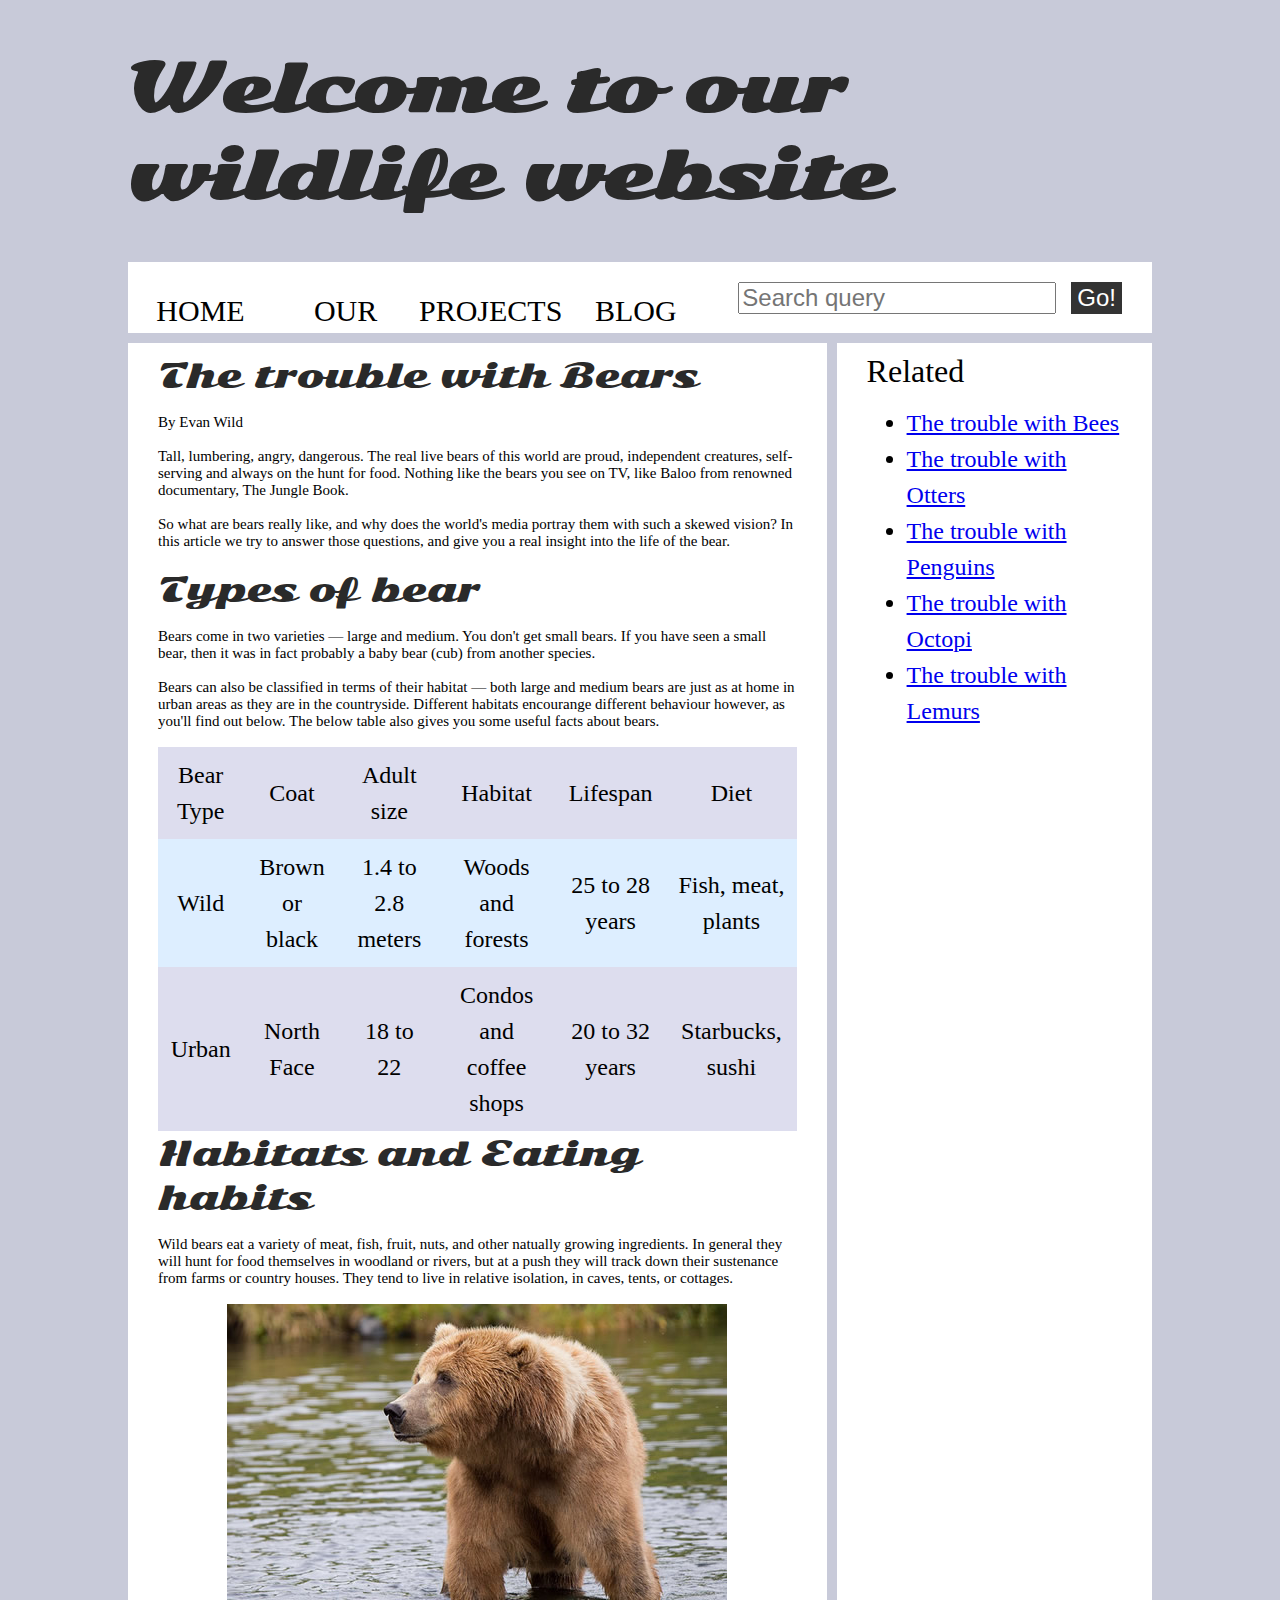
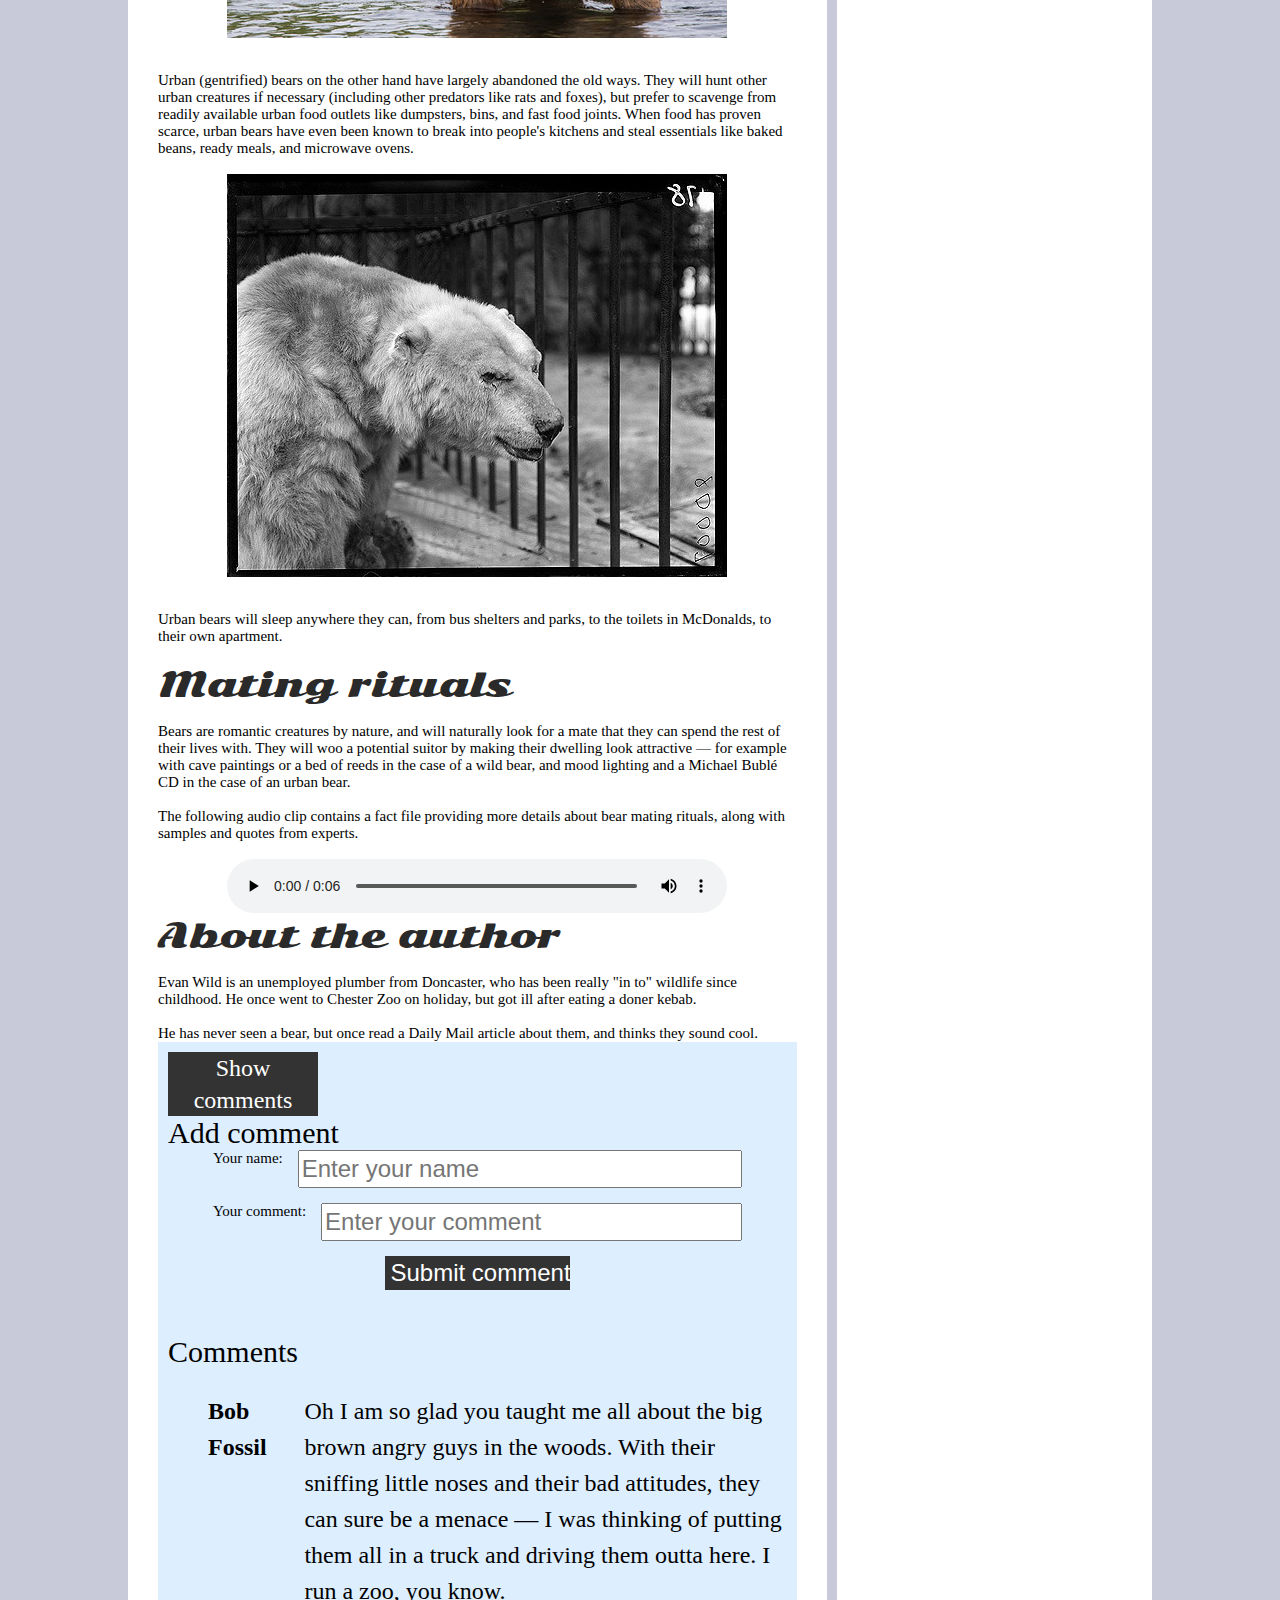
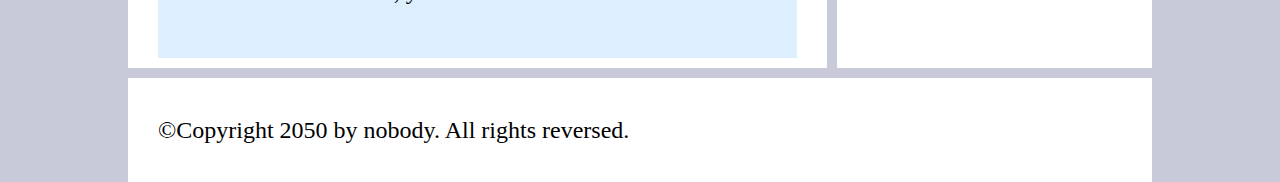
<file: lab5/index.html>
<!--Name: belindo bosco
File: inde.html
Date: Fri/Apr/11-->
         <!DOCTYPE html>
<html>
  <head>
    <meta charset="utf-8">

    <title>Accessibility assessment</title>
    <link href="https://fonts.googleapis.com/css?family=Open+Sans+Condensed:300|Sonsie+One" rel="stylesheet" type="text/css">
    <link rel="stylesheet" href="style.css">

    <!-- the below three lines are a fix to get HTML5 semantic elements working in old versions of Internet Explorer-->
    <!--[if lt IE 9]>
      <script src="http://html5shiv.googlecode.com/svn/trunk/html5.js"></script>
    <![endif]-->
  </head>

  <body>
    <div class="header">
      <font size="5"> <h1>Welcome to our wildlife website</h1></font>
    </div>

    <div class="nav">
      <ul>
        <li><a href="#">Home</a></li>
        <li><a href="#">Our team</a></li>
        <li><a href="#">Projects</a></li>
        <li><a href="#">Blog</a></li>
      </ul>

      <form class="search">
        <input type="search" name="q" placeholder="Search query">
        <input type="submit" value="Go!">
      </form>
    </div>

    <main>
      <article>
        <font size="5">The trouble with Bears</font>
        <br><br>
        By Evan Wild
        <br><br>
        Tall, lumbering, angry, dangerous. The real live bears of this world are proud, independent creatures, self-serving and always on the hunt for food. Nothing like the bears you see on TV, like Baloo from renowned documentary, The Jungle Book.
        <br><br>
        So what are bears really like, and why does the world's media portray them with such a skewed vision? In this article we try to answer those questions, and give you a real insight into the life of the bear.
        <br><br>
        <font size="5">Types of bear</font>
        <br><br>
        Bears come in two varieties — large and medium. You don't get small bears. If you have seen a small bear, then it was in fact probably a baby bear (cub) from another species.
        <br><br>



        Bears can also be classified in terms of their habitat — both large and medium bears are just as at home in urban areas as they are in the countryside. Different habitats encourange different behaviour however, as you'll find out below. The below table also gives you some useful facts about bears.
        <br><br>
        <table>
          <thead>
            <tr>
              <td>Bear Type</td>
              <td>Coat</td>
              <td>Adult size</td>
              <td>Habitat</td>
              <td>Lifespan</td>
              <td>Diet</td>
            </tr>
          </thead>
          <tbody>
            <tr>
              <td>Wild</td>
              <td>Brown or black</td>
              <td>1.4 to 2.8 meters</td>
              <td>Woods and forests</td>
              <td>25 to 28 years</td>
              <td>Fish, meat, plants</td>
            </tr>
            <tr>
              <td>Urban</td>
              <td>North Face</td>
              <td>18 to 22</td>
              <td>Condos and coffee shops</td>
              <td>20 to 32 years</td>
              <td>Starbucks, sushi</td>
            </tr>
          </tbody>
        </table>

        <font size="5">Habitats and Eating habits</font>
        <br><br>
        Wild bears eat a variety of meat, fish, fruit, nuts, and other natually growing ingredients. In general they will hunt for food themselves in woodland or rivers, but at a push they will track down their sustenance from farms or country houses. They tend to live in relative isolation, in caves, tents, or cottages.
        <br><br>
        <img src="media/wild-bear.jpg">
        <br><br>
        Urban (gentrified) bears on the other hand have largely abandoned the old ways. They will hunt other urban creatures if necessary (including other predators like rats and foxes), but prefer to scavenge from readily available urban food outlets like dumpsters, bins, and fast food joints. When food has proven scarce, urban bears have even been known to break into people's kitchens and steal essentials like baked beans, ready meals, and microwave ovens.
        <br><br>
        <img src="media/urban-bear.jpg">
        <br><br>
        Urban bears will sleep anywhere they can, from bus shelters and parks, to the toilets in McDonalds, to their own apartment.
        <br><br>
        <font size="5">Mating rituals</font>
        <br><br>
        Bears are romantic creatures by nature, and will naturally look for a mate that they can spend the rest of their lives with. They will woo a potential suitor by making their dwelling look attractive — for example with cave paintings or a bed of reeds in the case of a wild bear, and mood lighting and a Michael Bublé CD in the case of an urban bear.
        <br><br>
        The following audio clip contains a fact file providing more details about bear mating rituals, along with samples and quotes from experts.
        <br><br>
        <audio controls>
          <source src="media/bear.mp3" type="audio/mp3">
          <source src="media/bear.ogg" type="audio/ogg">
          <p>It looks like your browser doesn't support HTML5 audio players.</p>
        </audio>

        <aside>

          <font size="5">About the author</font>
        <br><br>
          Evan Wild is an unemployed plumber from Doncaster, who has been really "in to" wildlife since childhood. He once went to Chester Zoo on holiday, but got ill after eating a doner kebab.
        <br><br>
          He has never seen a bear, but once read a Daily Mail article about them, and thinks they sound cool.

        </aside>
        <section class="comments">
          <div class="show-hide">Show comments</div>

          <div class="comment-wrapper">

            <font size="6">Add comment</font>

            <form class="comment-form">
              <div class="flex-pair">
                Your name:
                <input type="text" name="name" id="name" placeholder="Enter your name">
              </div>
              <div class="flex-pair">
                Your comment:
                <input type="text" name="comment" id="comment" placeholder="Enter your comment">
              </div>
              <div>
                <input type="submit" value="Submit comment">
              </div>
            </form>

            <font size="6">Comments</font>

            <ul class="comment-container">

              <li>

                <p>Bob Fossil</p>

                <p>Oh I am so glad you taught me all about the big brown angry guys in the woods. With their sniffing little noses and their bad attitudes, they can sure be a menace — I was thinking of putting them all in a truck and driving them outta here. I run a zoo, you know.</p>

              </li>

            </ul>

          </div>
        </section>
      </article>

      <div class="secondary">
        <font size="6">Related</font>

        <ul>
          <li><a href="#">The trouble with Bees</a></li>
          <li><a href="#">The trouble with Otters</a></li>
          <li><a href="#">The trouble with Penguins</a></li>
          <li><a href="#">The trouble with Octopi</a></li>
          <li><a href="#">The trouble with Lemurs</a></li>
        </ul>
      </div>
    </main>

    <footer>
      <p>©Copyright 2050 by nobody. All rights reversed.</p>
    </footer>

    <script src="main.js"></script>

  </body>
</html>
</file>
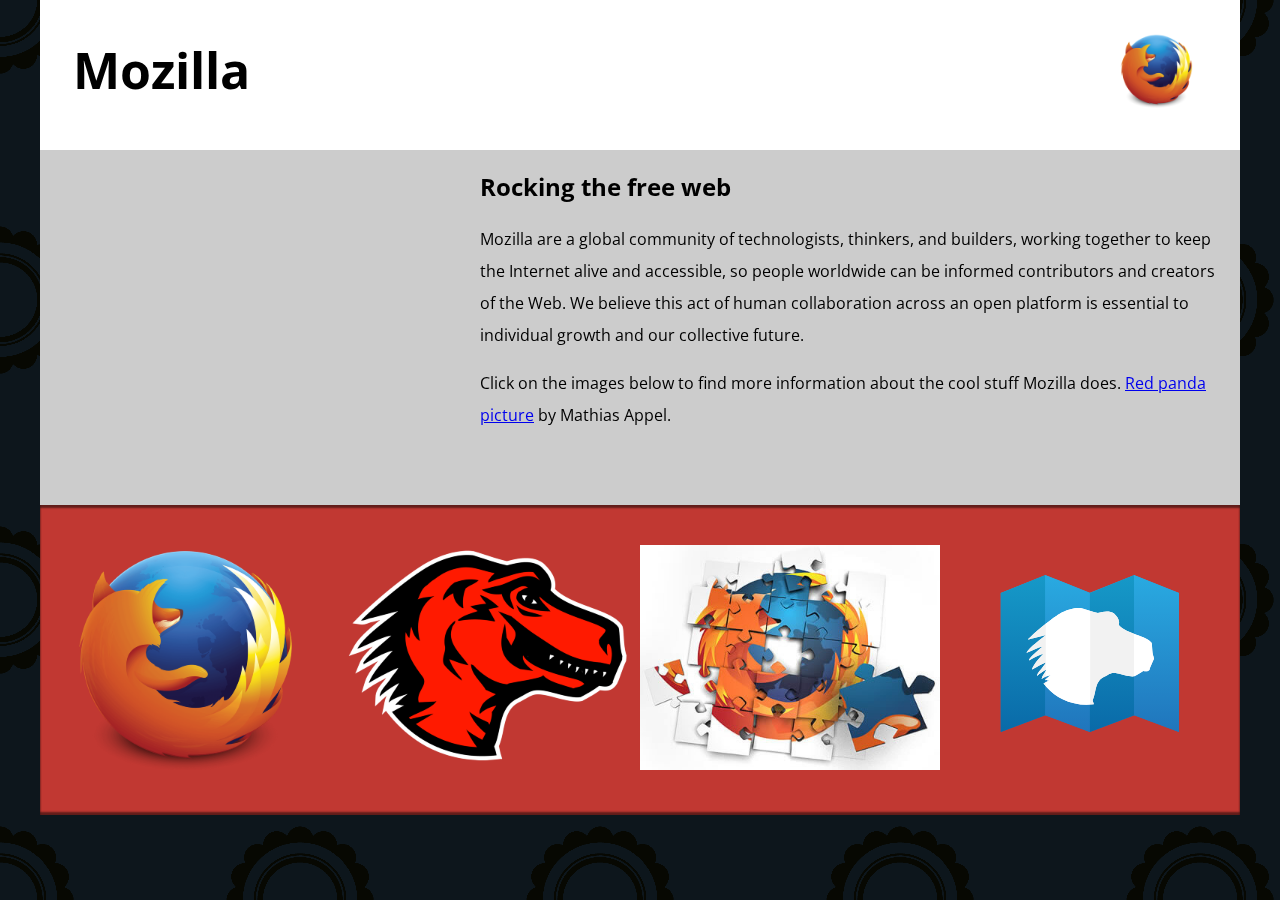
<file: lab2/part1/index.html>
<!DOCTYPE html>
<html lang="en-US">
  <head>
    <meta charset="utf-8">
    <meta name="viewport" content="width=device-width">
    <title>Mozilla splash page</title>
    <link href='https://fonts.googleapis.com/css?family=Open+Sans:400,700' rel='stylesheet' type='text/css'>
    <style>
      /* header and body setup */

      html {
        font-family: 'Open Sans', sans-serif;
        background: url(pattern.png);
      }

      body {
        width: 100%;
        max-width: 1200px;
        margin: 0 auto;
        background-color: white;
        position: relative;
      }

      /* Header styling */

      header {
        height: 150px;
      }

      header img {
        width: 100px;
        position: absolute;
        right: 32.5px;
        top: 32.5px;
      }

      h1 {
        font-size: 50px;
        line-height: 140px;
        margin: 0 0 0 32.5px;
      }

      /* main section and video styling */

      main {
        background: #ccc;
      }

      article {
        padding: 20px;
      }

      h2 {
        margin-top: 0;
      }

      p {
        line-height: 2;
      }

      iframe {
        float: left;
        margin: 0 20px 20px 0;
        max-width: 100%;
      }

      /* further info links */

      .further-info {
        clear: left;
        padding: 40px 0;
        background: #c13832;
        box-shadow: inset 0 3px 2px rgba(0,0,0,0.5),
                    inset 0 -3px 2px rgba(0,0,0,0.5);
      }

      .further-info a {
        width: 25%;
        display: block;
        float: left;
      }

      .further-info img {
        max-width: 100%;
      }

      .clearfix {
        clear: both;
      }

      /* Red panda image */

      .red-panda img {
        display: block;
        max-width: 100%;
      }
    </style>
  </head>
  <body>
    <header>
      <h1>Mozilla</h1>
      <img src="firefox_logo-only_RGB-120.png" alt="firefox logo">

    </header>

    <main>
      <article>
        <!-- insert iframe from youtube -->
        <iframe width="400" height="315" src="https://www.youtube.com/embed/ojcNcvb1olg?si=qSYaC7DYIhdLLX8a" title="YouTube video player" frameborder="0" allow="accelerometer; autoplay; clipboard-write; encrypted-media; gyroscope; picture-in-picture; web-share" referrerpolicy="strict-origin-when-cross-origin" allowfullscreen></iframe>

        <h2>Rocking the free web</h2>

        <p>Mozilla are a global community of technologists, thinkers, and builders, working together to keep the Internet alive and accessible, so people worldwide can be informed contributors and creators of the Web. We believe this act of human collaboration across an open platform is essential to individual growth and our collective future.</p>

        <p>Click on the images below to find more information about the cool stuff Mozilla does. <a href="https://www.flickr.com/photos/mathiasappel/21675551065/">Red panda picture</a> by Mathias Appel.</p>
      </article>

      <div class="further-info">
        <!-- insert images with srcsets and sizes -->
        <a href="https://www.mozilla.org/en-US/firefox/new/">
          <img 
          srcset="./firefox_logo-only_RGB-120.png 120w,
          ./firefox_logo-only_RGB-400.png 400w"
          sizes="(max-width: 500px) 120px, 400px"
          src="./firefox_logo-only_RGB-400.png" 
          alt="firefox">
        </a>
        <a href="https://www.mozilla.org/">
          <img 
          srcset="./mozilla-dinosaur-head-120.png 120w, 
          ./mozilla-dinosaur-head-400.png 400w"
          sizes="(max-width: 500px) 120px, 400px"
            src="./mozilla-dinosaur-head-400.png" 
            alt="dinosaur head">
        </a>
        <a href="https://addons.mozilla.org/">
          <img 
          srcset="./firefox-addons400.jpg"
          sizes="(max-width: 500px) 120px, 400px"
            src="./firefox-addons400.jpg" 
            alt=" firefox add on">
        </a>
        <a href="https://developer.mozilla.org/en-US/">
          <img 
          srcset="./mdn.svg"
          sizes="(max-width: 500px) 120px, 400px"
            src=".//mdn.svg" 
            alt="mdn">
        </a>
        <div class="clearfix"></div>
      </div>

      <div class="red-panda">
        <!-- insert picture element -->
      </div>

    </main>
  </body>
</html>
</file>
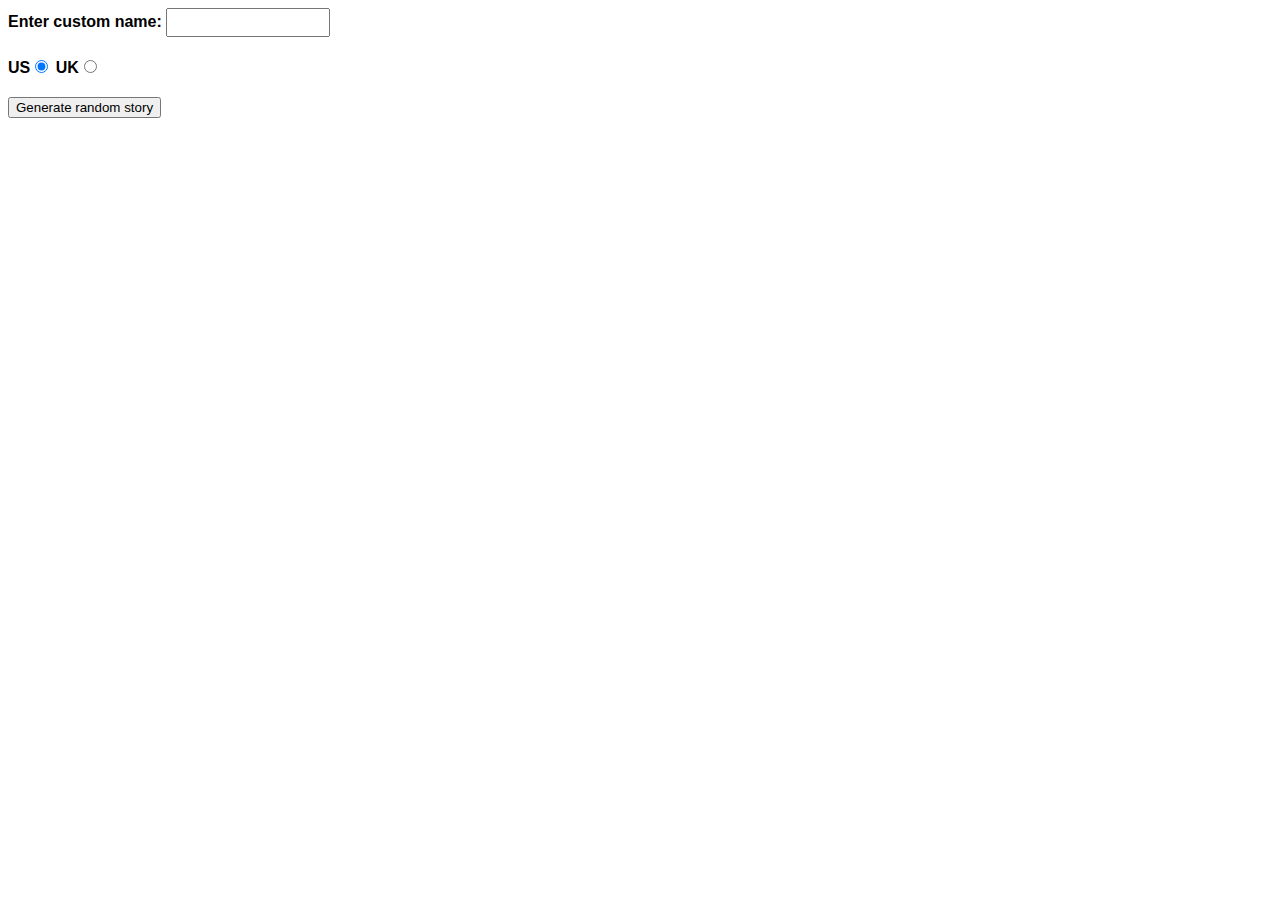
<file: lab4/part1/index.html>
<!DOCTYPE html>
<html lang="en-US">
  <head>
    <meta charset="utf-8" />
    <meta name="viewport" content="width=device-width" />

    <title>Silly story generator</title>

    <style>
      body {
        font-family: helvetica, sans-serif;
        width: 350px;
      }

      label {
        font-weight: bold;
      }

      div {
        padding-bottom: 20px;
      }

      input[type="text"] {
        padding: 5px;
        width: 150px;
      }

      p {
        background: #ffc125;
        color: #5e2612;
        padding: 10px;
        visibility: hidden;
      }
    </style>
  </head>

  <body>
    <div>
      <label for="customname">Enter custom name:</label>
      <input id="customname" type="text" placeholder="" />
    </div>
    <div>
      <label for="us">US</label
      ><input id="us" type="radio" name="ukus" value="us" checked />
      <label for="uk">UK</label
      ><input id="uk" type="radio" name="ukus" value="uk" />
    </div>
    <div>
      <button class="randomize">Generate random story</button>
    </div>
    <!-- Thanks a lot to Willy Aguirre for his help with the code for this assessment -->
    <p class="story"></p>
    <script src="main.js"></script>
  </body>
</html>
</file>
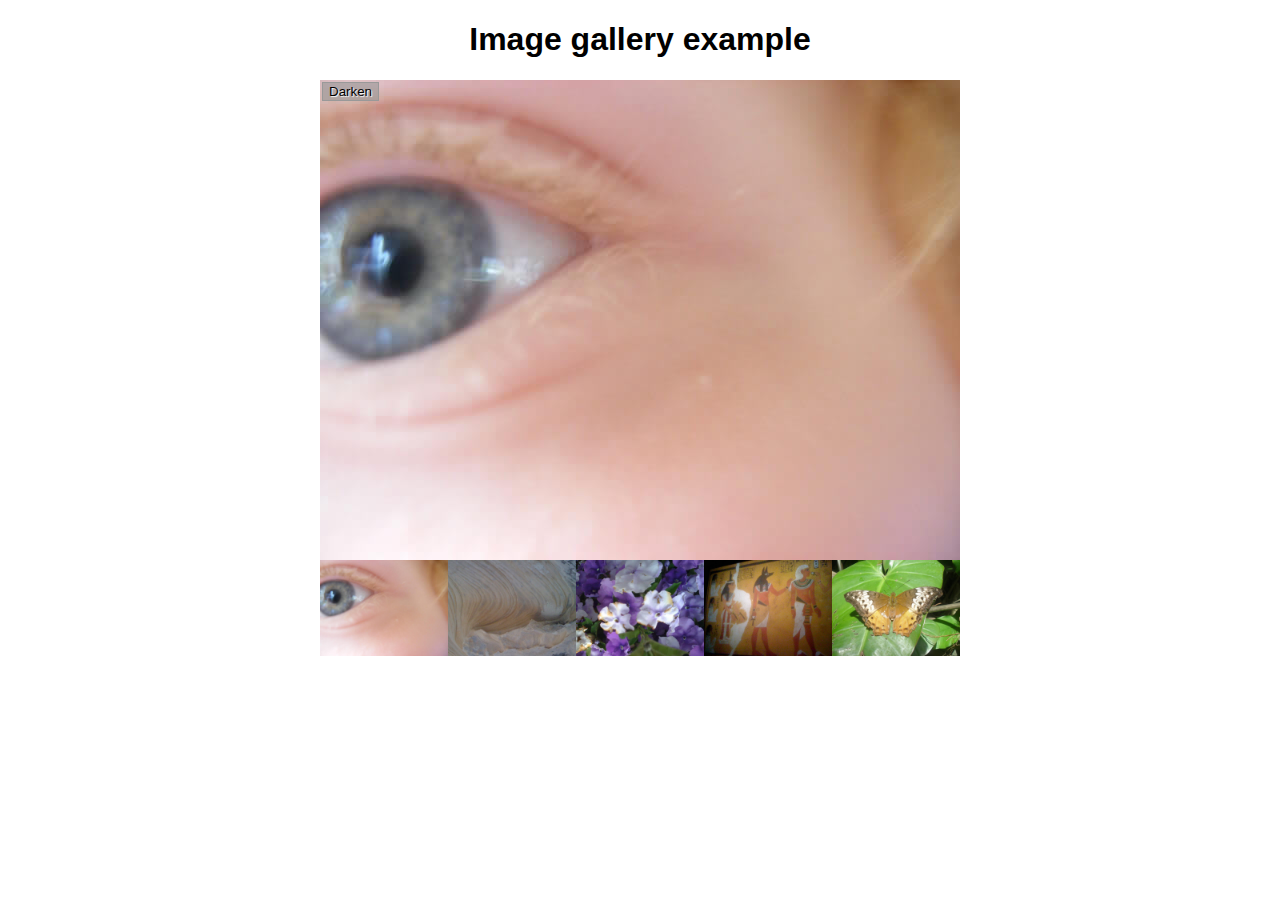
<file: lab4/part2/index.html>
<!DOCTYPE html>
<html lang="en-us">
  <head>
    <meta charset="utf-8">

    <title>Image gallery</title>

    <link rel="stylesheet" href="style.css">
    
  </head>

  <body>
    <h1>Image gallery example</h1>

    <div class="full-img">
      <img class="displayed-img" src="images/pic1.jpg" alt="Closeup of a human eye">
      <div class="overlay"></div>
      <button class="dark">Darken</button>
    </div>

    <div class="thumb-bar">


    </div>
    <script src="main.js"></script>
  </body>
</html>
</file>
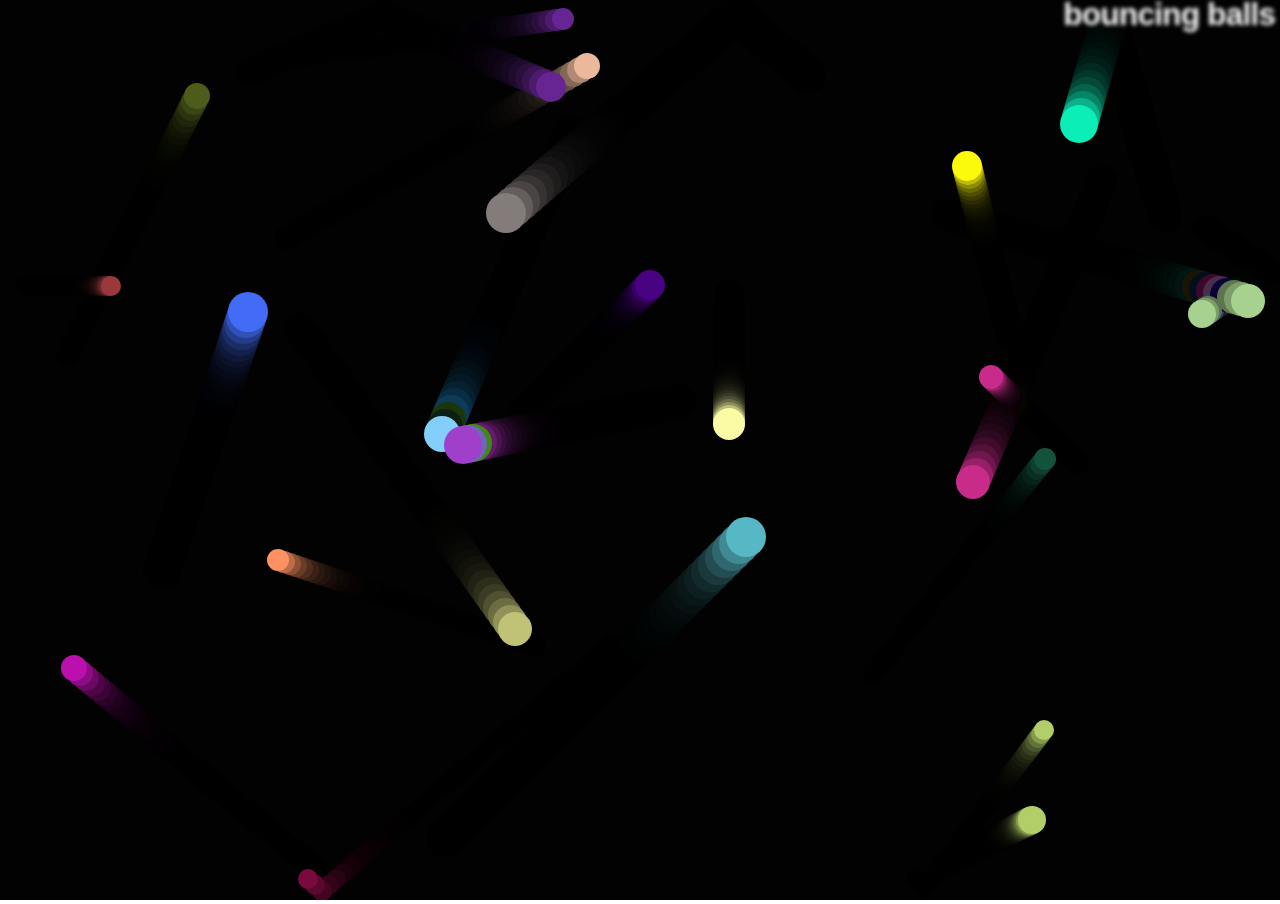
<file: lab4/part3/index.html>
<!DOCTYPE html>
<html lang="en-US">
  <head>
    <meta charset="utf-8">
    <meta name="viewport" content="width=device-width">
    <title>Bouncing balls</title>
    <link rel="stylesheet" href="style.css">
  </head>

  <body>
    <h1>bouncing balls</h1>
    <canvas></canvas>

    <script src="main.js"></script>
  </body>
</html>
</file>
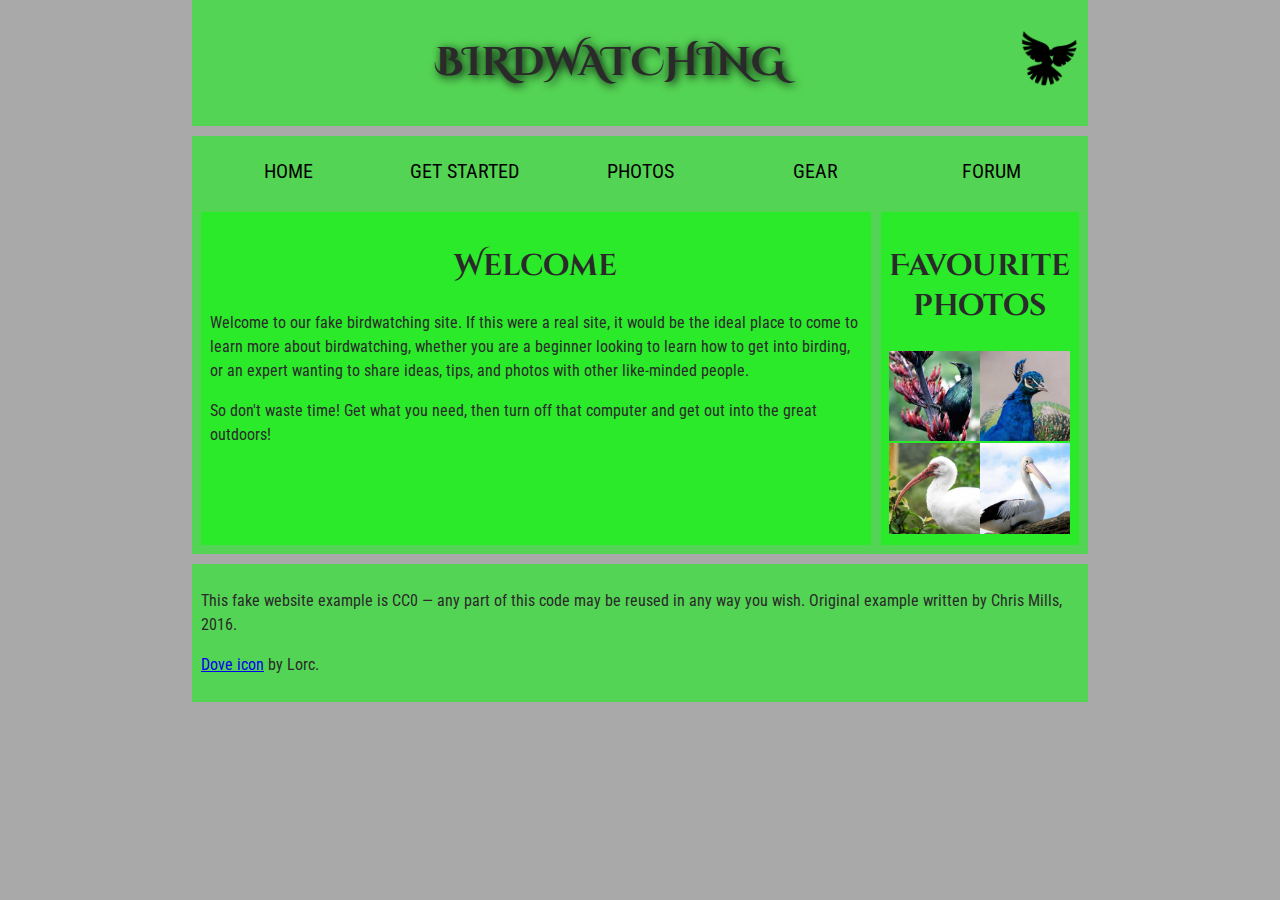
<file: late/assets/index.html>
<!DOCTYPE html>
<html lang="en">
  <head>
    <meta charset="utf-8">
    <title>Birdwatching</title>
    <link href="https://fonts.googleapis.com/css?family=Roboto+Condensed:300%7CCinzel+Decorative:700" rel="stylesheet">
    <link rel="stylesheet" href="style.css">
    <!--[if lt IE 9]>
      <script src="https://cdnjs.cloudflare.com/ajax/libs/html5shiv/3.7.3/html5shiv.js"></script>
    <![endif]-->
  </head>

  <body>

    <header>
      <h1>Birdwatching</h1>
      <img src="dove.png" alt="a simple dove logo">
    </header>
      

<nav>
  <ul>
    <li><span>Home</span></li>
    <li><a href="#">Get started</a></li>
    <li><a href="#">Photos</a></li>
    <li><a href="#">Gear</a></li>
    <li><a href="#">Forum</a></li>
  </ul>
</nav>
      

<main>
  <article>
    <h2>Welcome</h2>
    

    <p>Welcome to our fake birdwatching site. If this were a real site, it would be the ideal place to come to learn more about birdwatching, whether you are a beginner looking to learn how to get into birding, or an expert wanting to share ideas, tips, and photos with other like-minded people.</p>

    <p>So don't waste time! Get what you need, then turn off that computer and get out into the great outdoors!</p>

  </article>
  <aside>
    <h2>Favourite photos</h2>

    <a href="favorite-1.jpg"><img src="favorite-1_th.jpg" alt="Small black bird, black claws, long black slender beak, links to larger version of the image"></a>
    <a href="favorite-2.jpg"><img src="favorite-2_th.jpg" alt="Top half of a pretty bird with bright blue plumage on neck, light colored beak, blue headdress, links to larger version of the image"></a>
    <a href="favorite-3.jpg"><img src="favorite-3_th.jpg" alt="Top half of a large bird with white plumage, very long curved narrow light colored break, links to larger version of the image"></a>
    <a href="favorite-4.jpg"><img src="favorite-4_th.jpg" alt="Large bird, mostly white plumage with black plumage on back and rear, long straight white beak, links to larger version of the image"></a>

  </aside>
</main>
      
<footer>
  <p>This fake website example is CC0 — any part of this code may be reused in any way you wish. Original example written by Chris Mills, 2016.</p>

  <p><a href="http://game-icons.net/lorc/originals/dove.html">Dove icon</a> by Lorc.</p>

</footer>

  </body>
</html>
</file>
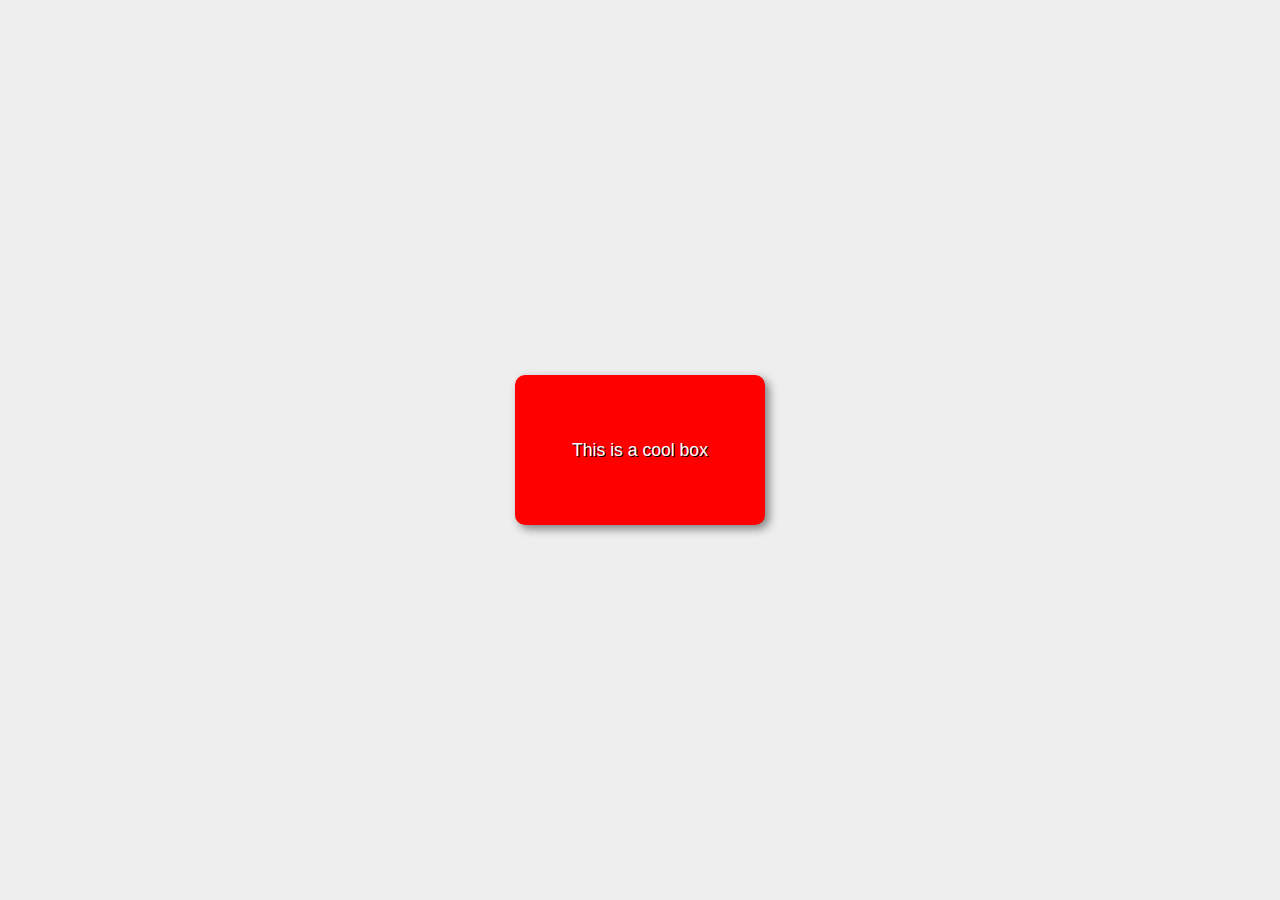
<file: late/redbox/index.html>
<!-- 
Name: Belindo Bosco 
Date: 2025/04/133
a red botten that says This is a cool box
--> 
<!DOCTYPE html>
<html lang="en-US">
  <head>
    <meta charset="utf-8" />
    <meta name="viewport" content="width=device-width" />
    <title>Cool box</title>
    <link rel="stylesheet" href="style.css" />
  </head>
  <body>
    <div class="box">This is a cool box</div>
  </body>
</html>
</file>
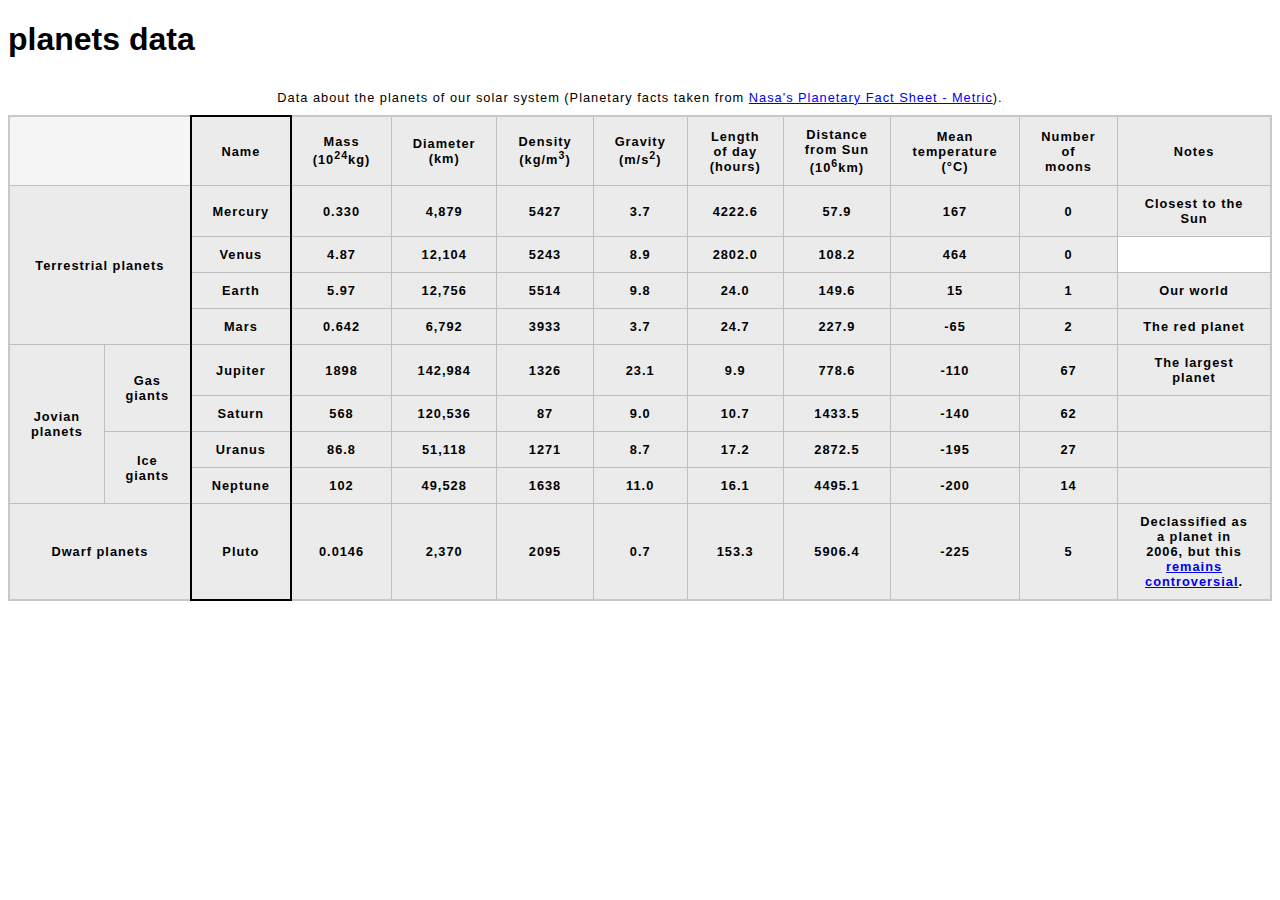
<file: lab2/part2/blank-template.html>
<!DOCTYPE html>
<html lang="en-US">
  <head>
    <meta charset="utf-8">
    <meta name="viewport" content="width=device-width">
    <title>planets data</title>
    <link href="minimal-table.css" rel="stylesheet" type="text/css">
  </head>
  <body>
    <h1>planets data</h1>
    <table>
        <colgroup>
            <col span="2">
            <col style="border: 2px solid black;">
        </colgroup>
        <caption>Data about the planets of our solar system (Planetary facts taken from <a href="http://nssdc.gsfc.nasa.gov/planetary/factsheet/">Nasa's Planetary Fact Sheet - Metric</a>).
        </caption>
        <thead>
            
            <tr>
                <td colspan="2"></td>
                <th>Name</th> 
                <th>Mass (10<sup>24</sup>kg)</th> 
                <th> Diameter (km)</th>
                <th>Density (kg/m<sup>3</sup>)</th> 
                <th>Gravity (m/s<sup>2</sup>)</th> 
                <th>Length of day (hours)</th> 
                <th>Distance from Sun (10<sup>6</sup>km)</th> 
                <th>Mean temperature (°C)</th> 
                <th>Number of moons</th> 
                <th>Notes</th> 
            </tr>
        <tbody>
            <tr>
                <th colspan="2" rowspan="4">Terrestrial planets</th>
                <th>Mercury</th>
                <th>0.330</th>
                <th>4,879</th>
                <th>5427</th>
                <th>3.7</th>
                <th>4222.6</th> 
                <th>57.9</th>
                <th>167</th>
                <th>0</th>
                <th>Closest to the Sun</th>
            </tr>    
            <tr>
                <th>Venus</th>
                <th>4.87</th>
                <th>12,104</th>
                <th>5243</th> 
                <th>8.9</th> 
                <th>2802.0</th> 
                <th>108.2</th> 
                <th>464</th> 
                <th>0</th>
            </tr>
            <tr>
                <th>Earth</th>
                <th>5.97</th>
                <th>12,756</th> 
                <th>5514</th> 
                <th>9.8</th> 
                <th>24.0</th> 
                <th>149.6</th> 
                <th>15</th> 
                <th>1</th>
                <th>Our world</th>
            </tr>
            <tr>
                <th>Mars</th>
                <th>0.642</th> 
                <th>6,792</th> 
                <th>3933</th>
                <th>3.7</th> 
                <th>24.7</th> 
                <th>227.9</th> 
                <th>-65</th> 
                <th>2</th> 
                <th>The red planet</th>
            </tr>
            <tr>

                <th rowspan="4">Jovian planets</th>
                <th rowspan="2">Gas giants</th>
                <th>Jupiter</th>
                <th>1898</th>
                <th>142,984</th> 
                <th>1326</th> 
                <th>23.1</th> 
                <th>9.9</th> 
                <th>778.6</th> 
                <th>-110</th> 
                <th>67</th> 
                <th>The largest planet</th>
            </tr>
            <tr>
                <th>Saturn</th>
                <th>568</th> 
                <th>120,536</th> 
                <th>87</th> 
                <th>9.0</th> 
                <th>10.7</th> 
                <th>1433.5</th> 
                <th>-140</th> 
                <th>62</th>
                <th></th>
            </tr>
             <tr>
                <th rowspan="2">Ice giants</th>
                <th>Uranus</th>
                <th>86.8</th> 
                <th>51,118</th> 
                <th>1271</th> 
                <th>8.7</th> 
                <th>17.2</th> 
                <th>2872.5</th> 
                <th>-195</th> 
                <th>27</th>
                <th></th>
            </tr>
            <tr>
                <th>Neptune</th>
               <th>102</th>  
               <th>49,528</th> 
               <th>1638</th> 
               <th>11.0</th> 
               <th>16.1</th> 
               <th>4495.1</th> 
               <th>-200</th>
               <th>14</th>
               <th></th>
            </tr>
            <tr>
                <th colspan="2" rowspan="2">Dwarf planets</th>
            </tr>
            <tr>
                <th>Pluto</th>
                <th>0.0146</th> 
                <th>2,370</th> 
                <th>2095</th> 
                <th>0.7</th> 
                <th>153.3</th> 
                <th>5906.4</th> 
                <th>-225</th> 
                <th>5</th>
                <th>Declassified as a planet in 2006, but this <a href="http://www.usatoday.com/story/tech/2014/10/02/pluto-planet-solar-system/16578959/">remains controversial</a>.
</th>
            </tr>
           
           
        </tbody>
        </thead>
    </table>


  </body>
</html>
</file>
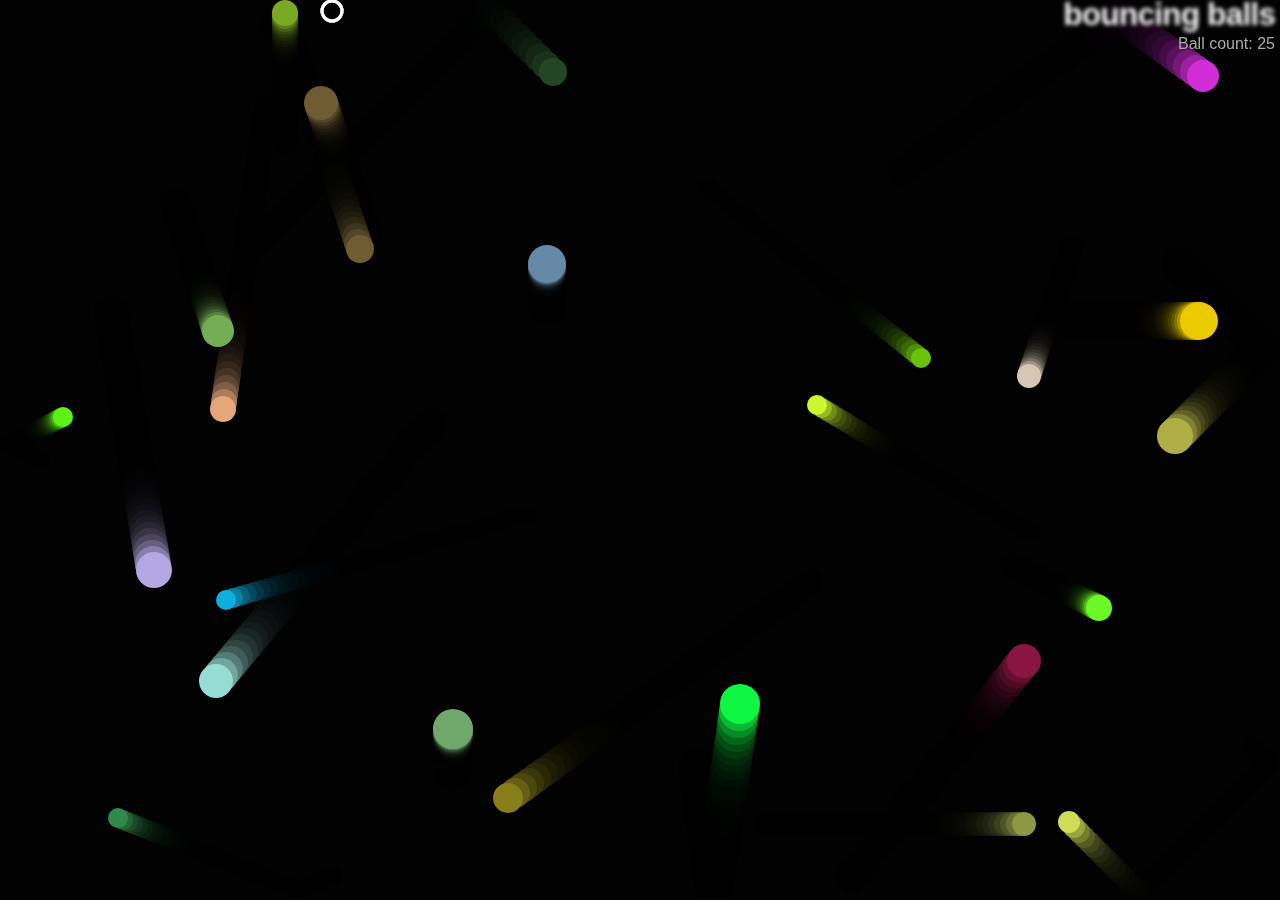
<file: lab4/part4/index-finished.html>
<!DOCTYPE html>
<html lang="en-US">
  <head>
    <meta charset="utf-8">
    <meta name="viewport" content="width=device-width">
    <title>Bouncing balls</title>
    <link rel="stylesheet" href="style.css">
  </head>

  <body>
    <h1>bouncing balls</h1>
    <canvas></canvas>

    <script src="main-finished.js"></script>
  </body>
</html>
</file>
<file: lab5/style.css>
/* || General setup */

html, body {
  margin: 0;
  padding: 0;
}

html {
  font-size: 15px;
  background-color: #c8cad9;
}

body {
  width: 80%;
  min-width: 1024px;
  margin: 0 auto;
}

/* || typography */
font[size="5"], font[size="5"], font[size="5"] {
  font-family: 'Sonsie One', cursive;
  color: #2a2a2a;
}

font[size="7"] {
  font-size: 4rem;
  text-align: center;
  color: white;
  text-shadow: 2px 2px 10px black;
}

font[size="4"] {
  font-size: 3rem;
  text-align: center;
}

font[size="5"] {
  font-size: 2.2rem;
}


p, li, table {
  font-size: 1.6rem;
  line-height: 1.5;
}

/* || header layout */

div[class="nav"], article, footer, .secondary {
  background-color: #ffffff;
}

article, footer, .secondary {
  padding: 10px 30px;
}

article {
  margin-right: 10px;
}

div[class="nav"] {
  height: 50px;
  background-color: ff80ff;
  display: flex;
  padding: 1% 0;
  margin-bottom: 10px;
}

div[class="nav"] ul {
  padding: 0;
  list-style-type: none;
  flex: 2;
  display: flex;
}

div[class="nav"] li {
  display: inline;
  text-align: center;
  flex: 1;
}

div[class="nav"] a {
  display: inline-block;
  font-size: 2rem;
  text-transform: uppercase;
  text-decoration: none;
  color: black;
}

div[class="nav"] .search {
  flex: 1;
  display: flex;
  align-items: center;
  height: 100%;
  padding: 0 2em;
}

.search input {
  font-size: 1.6rem;
  height: 32px;
}

.search input[type="search"] {
  flex: 3;
}

.search input[type="submit"] {
  flex: 1;
  margin-left: 1rem;
  background: #333;
  border: 0;
  color: white;
}

/* || main layout */

main {
  display: flex;
}

article {
  flex: 5;
}

.secondary {
  flex: 2;
}

footer {
  margin-top: 10px;
}

/* Table styling */

table {
  width: 100%;
  background-color: #dde;
  border-collapse: collapse;
}

th, td {
  padding: 10px;
}

td {
  text-align: center;
}

th[scope="col"] {
  border-bottom: 1px solid black;
}

tbody tr:nth-child(odd) {
  background-color: #def;
}

/* styling content images and audio */

img, audio {
  display: block;
  margin: 0 auto;
}

audio {
  width: 500px;
}

/* Comments styling */

.comments {
  background-color: #def;
  padding: 10px;
}

.show-hide {
  cursor: pointer;
}

.comments font[size="6"] {
  font-size: 2rem;
}

.comments font[size="6"]:nth-of-type(2) {
  margin-bottom: 0;
}

.comment-form {
  margin-bottom: 3rem;
}

.comment-form .flex-pair {
  display: flex;
  padding: 0 3rem 1rem;
}

.comment-form label {
  align-self: center;
  flex: 2;
  text-align: right;
}

.comment-form input {
  margin-left: 1rem;
  flex: 6;
}

.show-hide {
  text-align: center;
  width: 150px;
}

.comment-form input, .comment-form label, .show-hide {
  font-size: 1.6rem;
  line-height: 32px;
}

.comment-form input[type="submit"], .show-hide {
  background: #333;
  border: 0;
  color: white;
}

.comment-form input[type="submit"] {
  width: 30%;
  display: block;
  margin: 0 auto;
}

.comment-container {
  margin-top: 0;
}

.comment-container li {
  list-style-type: none;
  display: flex;
}

.comment-container li p:nth-child(1) {
  flex: 1;
  font-weight: bold;
}

.comment-container li p:nth-child(2) {
  flex: 5;
}
</file>
<file: lab4/part2/style.css>
h1 {
  font-family: helvetica, arial, sans-serif;
  text-align: center;
}

body {
  width: 640px;
  margin: 0 auto;
}

.full-img {
  position: relative;
  display: block;
  width: 640px;
  height: 480px;
}

.overlay {
  position: absolute;
  top: 0;
  left: 0;
  width: 640px;
  height: 480px;
  background-color: rgba(0,0,0,0);
}

button {
  border: 0;
  background: rgba(150,150,150,0.6);
  text-shadow: 1px 1px 1px white;
  border: 1px solid #999;
  position: absolute;
  cursor: pointer;
  top: 2px;
  left: 2px;
}

.thumb-bar img {
  display: block;
  width: 20%;
  float: left;
  cursor: pointer;
}
</file>
<file: lab4/part3/style.css>
html, body {
  margin: 0;
}

html {
  font-family: 'Helvetica Neue', Helvetica, Arial, sans-serif;
  height: 100%;
}

body {
  overflow: hidden;
  height: inherit;
}

h1 {
  font-size: 2rem;
  letter-spacing: -1px;
  position: absolute;
  margin: 0;
  top: -4px;
  right: 5px;

  color: transparent;
  text-shadow: 0 0 4px white;
}
</file>
<file: late/assets/style.css>
/* || General setup */

html, body {
  margin: 0;
  padding: 0;
}

html {
  font-size: 10px;
  background-color: #a9a9a9;
}

body {
  width: 70%;
  min-width: 800px;
  margin: 0 auto;
}

/* || typography */

h1, h2, h3 {
  font-family: 'Cinzel Decorative', cursive;
  color: #2a2a2a;
}

p, input, li {
  font-family: 'Roboto Condensed', sans-serif;
  color: #2a2a2a;
}

h1 {
  font-size: 4rem;
  text-align: center;
  text-shadow: 2px 2px 10px black;
}

h2 {
  font-size: 3rem;
  text-align: center;
}

h3 {
  font-size: 2.2rem;
}

p, li {
  font-size: 1.6rem;
  line-height: 1.5;
}

/* || header layout */

header {
  margin-bottom: 10px;
  display: flex;
  flex-flow: row wrap;
}

body > * {
  background-color: red;
  padding: 1%;
}

main, header, nav, article, aside, footer, section {
  background-color: rgba(0,255,0,0.5);
  padding: 1%;
}

h1 {
  flex: 5;
  text-transform: uppercase;
}

header img {
  display: block;
  height: 60px;
  padding-top: 20.15px;
}

nav {
  height: 50px;
  flex: 100%;
  display: flex;
}

nav ul {
  padding: 0;
  list-style-type: none;
  flex: 2;
  display: flex;
}

nav li {
  display: inline;
  text-align: center;
  flex: 1;
}

nav a, nav span {
  display: inline-block;
  font-size: 2rem;
  height: 3rem;
  line-height: 1.7;
  text-transform: uppercase;
  text-decoration: none;
  color: black;

}

/* || main layout */

main {
  display: flex;
}

article, section {
  flex: 4;
}

aside {
  flex: 1;
  margin-left: 10px;
  padding: 1%;
}

aside a {
  display: block;
  float: left;
  width: 50%;
}

aside img {
  max-width: 100%;
}

footer {
  margin-top: 10px;
}
</file>
<file: late/redbox/style.css>
body {
  margin: 0;
  height: 100vh;
  display: flex;
  justify-content: center;
  align-items: center;
  font-family: sans-serif;
  background: #eee;
}

.box {
  width: 250px;
  height: 150px;
  background: red;
  color: white;
  font-size: 1.1rem; /* ~17.6px */
  display: flex;
  justify-content: center;
  align-items: center;
  text-align: center;
  border-radius: 10px;
  text-shadow: 1px 1px black;
  box-shadow: 4px 4px 10px gray;
}
</file>
<file: lab2/part2/minimal-table.css>
html {
    font-family: sans-serif;
  }
  
  table {
    border-collapse: collapse;
    border: 2px solid rgb(200,200,200);
    letter-spacing: 1px;
    font-size: 0.8rem;
  }
  
  td, th {
    border: 1px solid rgb(190,190,190);
    padding: 10px 20px;
  }
  
  th {
    background-color: rgb(235,235,235);
  }
  
  td {
    text-align: center;
  }
  
  tr:nth-child(even) td {
    background-color: rgb(250,250,250);
  }
  
  tr:nth-child(odd) td {
    background-color: rgb(245,245,245);
  }
  
  caption {
    padding: 10px;
  }
  
((":target-within")

  <thead>
  
  caption { padding: 180:0cqb}
  head>
</file>
<file: lab4/part4/style.css>
html, body {
  margin: 0;
}

html {
  font-family: 'Helvetica Neue', Helvetica, Arial, sans-serif;
  height: 100%;
}

body {
  overflow: hidden;
  height: inherit;
}

h1 {
  font-size: 2rem;
  letter-spacing: -1px;
  position: absolute;
  margin: 0;
  top: -4px;
  right: 5px;

  color: transparent;
  text-shadow: 0 0 4px white;
}

p {
  position: absolute;
  margin: 0;
  top: 35px;
  right: 5px;
  color: #aaa;
}
</file>
